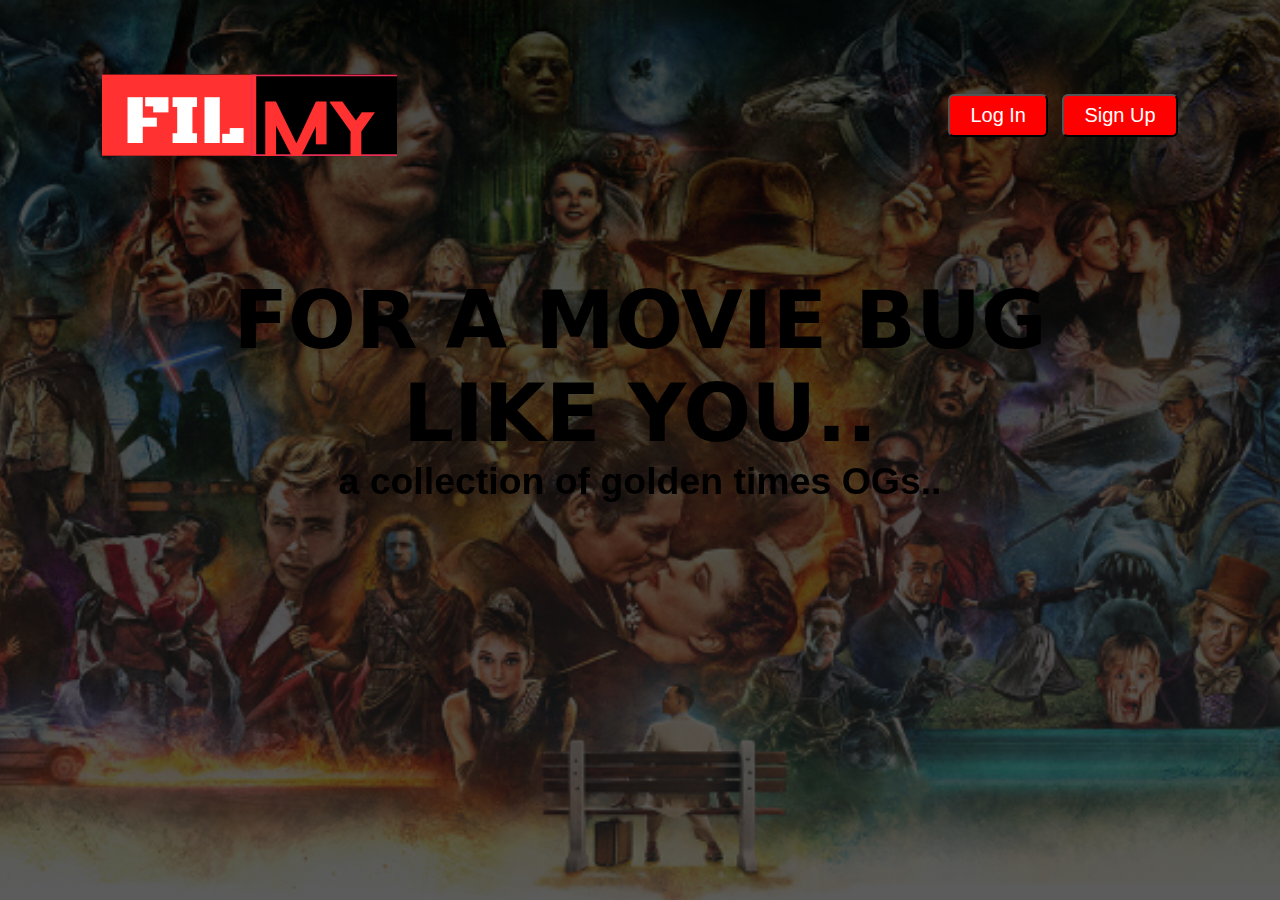
<file: index.html>
<!DOCTYPE html>
<html lang="en">
<head>
    <meta charset="UTF-8">
    <meta http-equiv="X-UA-Compatible" content="IE=edge">
    <meta name="viewport" content="width=device-width, initial-scale=1.0">
    <title>FILMY</title>
    <link href="https://fonts.googleapis.com/css2?family=DynaPuff:wght@500&display=swap" rel="stylesheet">
    <link rel="stylesheet" href="https://cdnjs.cloudflare.com/ajax/libs/font-awesome/4.7.0/css/font-awesome.min.css">
    <link rel="stylesheet" href="style.css">
    <link href="https://cdn.jsdelivr.net/npm/bootstrap@5.3.0-alpha3/dist/css/bootstrap.min.css" rel="stylesheet" integrity="sha384-KK94CHFLLe+nY2dmCWGMq91rCGa5gtU4mk92HdvYe+M/SXH301p5ILy+dN9+nJOZ" crossorigin="anonymous">
  
</head>
<body>
    <script src="https://cdn.jsdelivr.net/npm/bootstrap@5.3.0-alpha3/dist/js/bootstrap.bundle.min.js" integrity="sha384-ENjdO4Dr2bkBIFxQpeoTz1HIcje39Wm4jDKdf19U8gI4ddQ3GYNS7NTKfAdVQSZe" crossorigin="anonymous"></script>
    <div class="header">

 
        <nav> <img src="Logo.png" class="logo" alt="logo"> 
        <div>
            <!-- <button>Log In</button>
            <button>Sign Up</button> -->
            <button type="button" class="btn btn-danger">Log In</button>
            <button type="button" class="btn btn-danger">Sign Up</button>
        </div>
        </nav>
        <div class="header-content">
            <h1> FOR A MOVIE BUG LIKE YOU..</h1>
            <h3> a collection of golden times OGs..</h3>
        </div>
        

    </div>
</body>
</html>
</file>
<file: style.css>
*{
    margin:0;
    padding: 0;
    font-family: 'Poppins', sans-serif;
    box-sizing: border-box;
}


body{
    background-color: black;
    color: white;
}





.header{
    width: 100%;
    height: 100vh;
    background-image: linear-gradient(rgba(0, 0, 0, 0.7),rgba(26, 26, 26, 0.7)),url("starting background.jpg");
    background-size: cover;
    background-position: center;
    padding: 5% 8%;
    position: relative;
}

nav{
    display: flex;
    align-items: center;
    justify-content: space-between;
    padding: 10px 0px;
}

.btn{
    background-color: red;
    color: white;
    font-size: 20px;
    border-radius: 6px;
    padding: 8px 20px;
    margin-left: 10px;
    cursor: pointer;

}
.header-content{
    color: white;
    text-align: center;
    top: 50%;
    left: 50%;
    font-size: xx-large;
    padding: 10% ;
}

/* @import url('https://fonts.googleapis.com/css2?family=Bebas+Neue&display=swap');

.header-content {
  font-family: 'Bebas Neue', cursive;
  font-size: 3em;
  position: absolute;
  top: 50%;
  left: 50%;
  transform: translate(-50%,-50%);
  background-image: linear-gradient(rgb(255, 68, 0), rgb(255, 34, 0));
  background-size: 100% 10px;
  background-repeat: no-repeat;
  background-position: 100% 0%;
   transition: background-size .7s, background-position .5s ease-in-out;
}

.header-content:hover {
  background-size: 100% 100%;
  background-position: 0% 100%;
  transition: background-position .7s, background-size .5s ease-in-out;
} */
.header-content {
  --s: 0.1em;   /* the thickness of the line */
  --c: #ff3e2c; /* the color */
  
  color: #0000;
  padding-bottom: var(--s);
  background: 
    linear-gradient(90deg,var(--c) 50%,#000 0) calc(100% - var(--_p,0%))/200% 100%,
    linear-gradient(var(--c) 0 0) 0% 100%/var(--_p,0%) var(--s) no-repeat;
  -webkit-background-clip: text,padding-box;
          background-clip: text,padding-box;
  transition: 0.5s;
}
.header-content:hover {--_p: 100%}


/* body {
  height: 100vh;
  margin: 0;
  display: grid;
  place-content: center;
} */
h1 {
  font-family: system-ui, sans-serif;
  font-size: 5rem;
  cursor: pointer
    box-shadow: 2px red;

}
</file>
